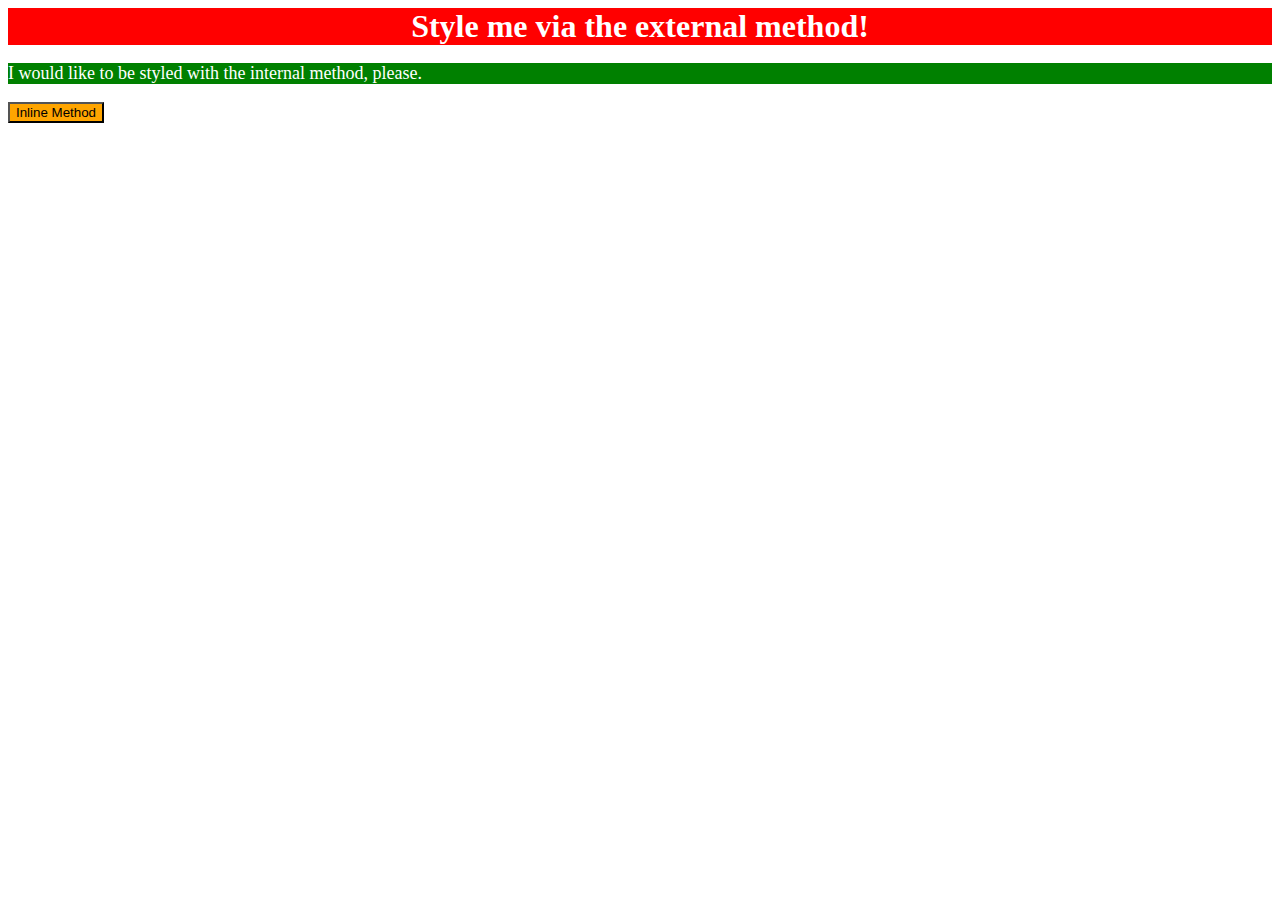
<file: foundations/intro-to-css/01-css-methods/index.html>
<!DOCTYPE html>
<html lang="en">
  <head>
    <meta charset="UTF-8">
    <meta http-equiv="X-UA-Compatible" content="IE=edge">
    <meta name="viewport" content="width=device-width, initial-scale=1.0">
    <title>Methods for Adding CSS</title>
    <link rel="stylesheet" href="./styles.css">
    <style>
      p{
        background-color: green;
        font-size: 18px;
        color: white;
      }
    </style>
  </head>
  <body>
    <div>Style me via the external method!</div>
    <p>I would like to be styled with the internal method, please.</p>
    <button style= background-color:orange; font-size: 18px>Inline Method</button>
  </body>
</html>
</file>
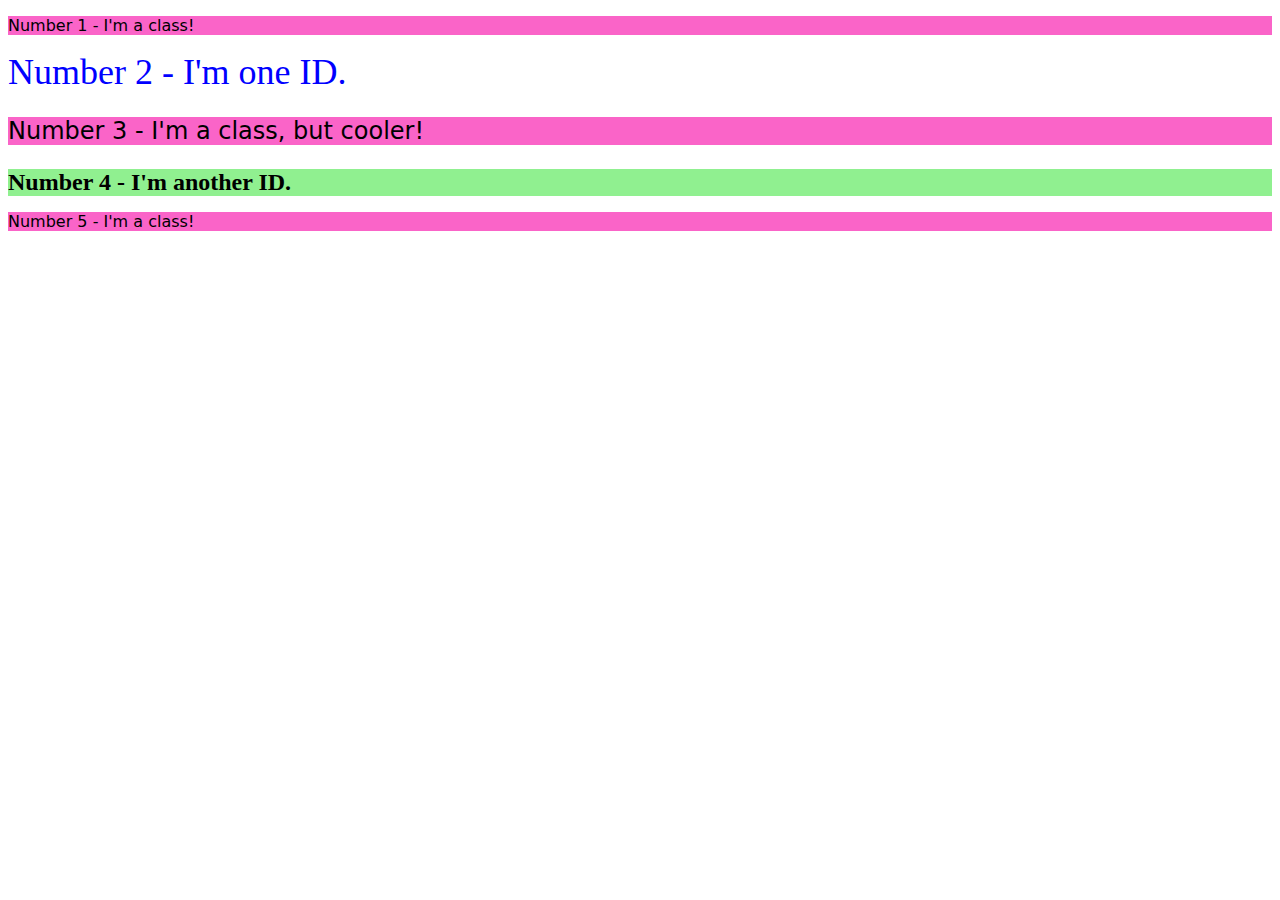
<file: foundations/intro-to-css/02-class-id-selectors/index.html>
<!DOCTYPE html>
<html lang="en">
  <head>
    <meta charset="UTF-8">
    <meta http-equiv="X-UA-Compatible" content="IE=edge">
    <meta name="viewport" content="width=device-width, initial-scale=1.0">
    <title>Class and ID Selectors</title>
    <link rel="stylesheet" href="style.css">
  </head>
  <body>
    <p class="odd">Number 1 - I'm a class!</p>
    <div id="second">Number 2 - I'm one ID.</div>
    <p class="odd" id="third">Number 3 - I'm a class, but cooler!</p>
    <div id="fourth">Number 4 - I'm another ID.</div>
    <p class="odd">Number 5 - I'm a class!</p>
  </body>
</html>
</file>
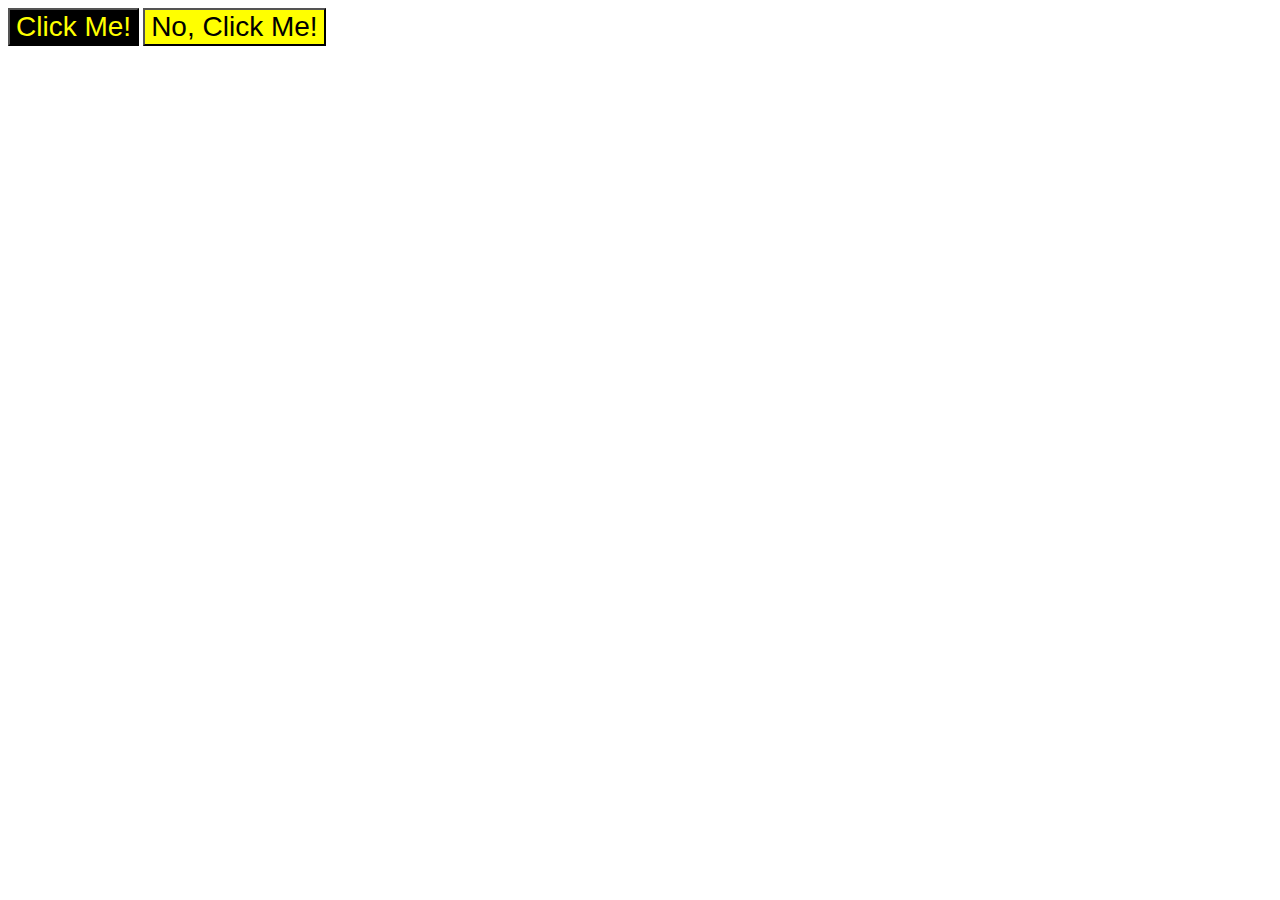
<file: foundations/intro-to-css/03-grouping-selectors/index.html>
<!DOCTYPE html>
<html lang="en">
  <head>
    <meta charset="UTF-8">
    <meta http-equiv="X-UA-Compatible" content="IE=edge">
    <meta name="viewport" content="width=device-width, initial-scale=1.0">
    <title>Grouping Selectors</title>
    <link rel="stylesheet" href="style.css">
  </head>
  <body>
    <button class="elementFirst">Click Me!</button>
    <button class="elementSecond">No, Click Me!</button>
  </body>
</html>
</file>
<file: foundations/intro-to-css/01-css-methods/styles.css>
div {
    background-color: red;
    color: white;
    font-size: 32px;
    text-align: center;
    font-weight: bold;
}
</file>
<file: foundations/intro-to-css/02-class-id-selectors/style.css>
.odd{
    background-color: rgb(250, 100, 200);
    font-family: Verdana, "DejaVu Sans", sans-serif;
}

#second{
    color: rgb(0, 0, 255);
    font-size: 36px;
}

#third{
    font-size: 24px;
}

#fourth{
    background-color: rgb(144, 240, 144);
    font-size: 24px;
    font-weight: bold;
}
</file>
<file: foundations/intro-to-css/03-grouping-selectors/style.css>
.elementFirst,
.elementSecond{
    font-size: 28px;
    font-family: "Helvetica", "Times New Roman", sans-serif;
}

.elementFirst{
    background-color: black;
    color: rgb(255, 255, 0);
}

.elementSecond{
    background-color: yellow;
}
</file>
